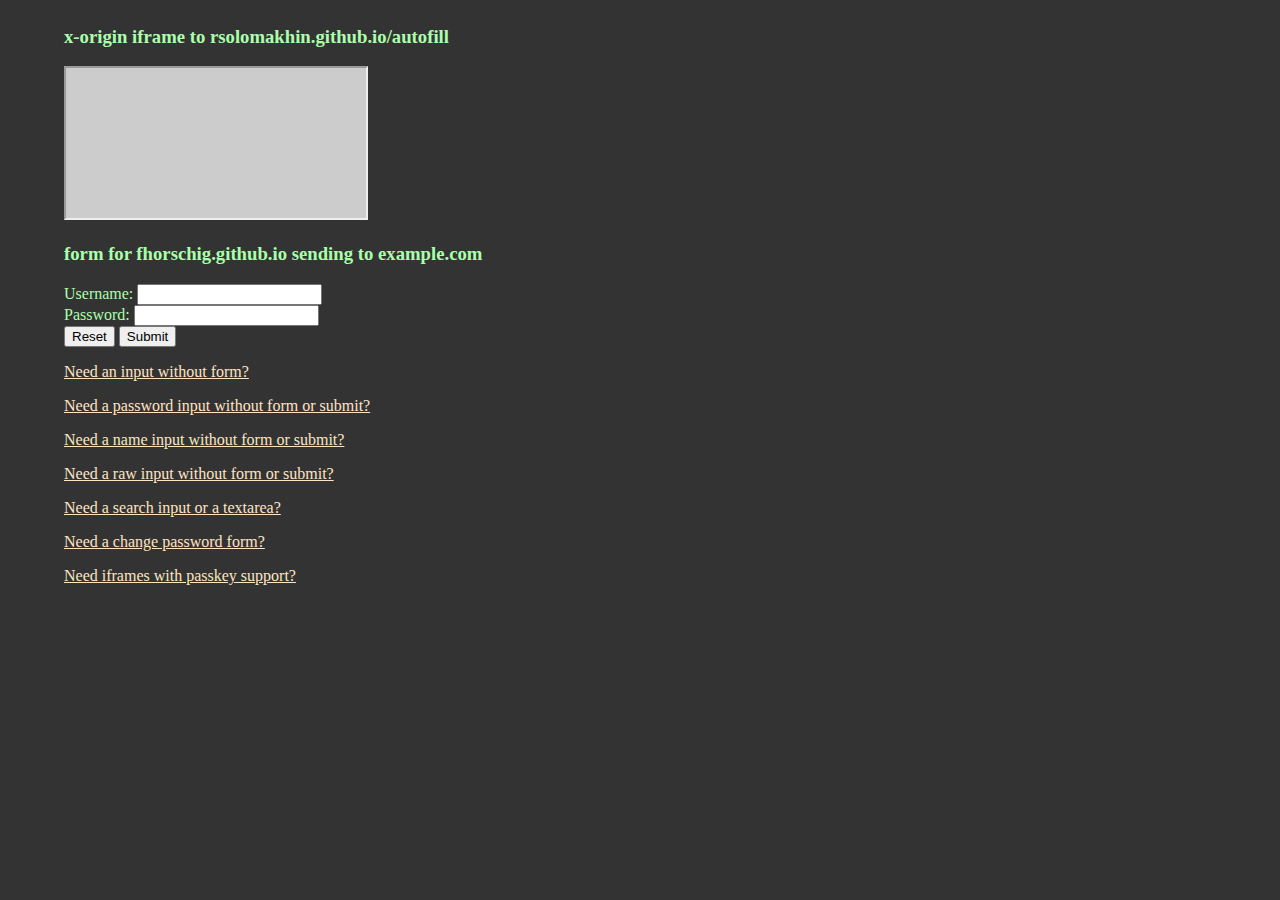
<file: index.html>
<!doctype html>
<html lang="en">

  <head>
    <meta charset="utf-8">
    <meta name="viewport" content="width=device-width, initial-scale=1">
    <title>Autofill Testing on GitHub</title>
    <link rel="icon" href="/favicon.ico">
    <link rel="manifest" href="/manifest.json">
    <link rel="stylesheet" type="text/css" href="default.css">
  </head>
  <body>
    <p>
      <h3>x-origin iframe to rsolomakhin.github.io/autofill</h3>
      <iframe src="https://rsolomakhin.github.io/autofill/#np1" title="rsolomakhin"> </iframe>
    </p>
    <p>
      <h3>form for fhorschig.github.io sending to example.com</h3>
      <form name="np" id="np1" action="https://example.com/" method="post">
        Username: <input type="text" name="username" id="password_name"><br>
        Password: <input type="password" name="password" id="password_field"><br>
        <input type="reset" value="Reset">
        <input type="submit" value="Submit" id="password_submit">
      </form>
    </p>
    <p>
      <a href="formless-input.html">Need an input without form?</a>
    </p>
    <p>
      <a href="password-only.html">Need a password input without form or submit?</a>
    </p>
    <p>
      <a href="name-only.html">Need a name input without form or submit?</a>
    </p>
    <p>
      <a href="raw-input-only.html">Need a raw input without form or submit?</a>
    </p>
    <p>
      <a href="search-only.html">Need a search input or a textarea?</a>
    </p>
    <p>
      <a href="change-password-form.html">Need a change password form?</a>
    </p>
    <p>
      <a href="passkey-iframes.html">Need iframes with passkey support?</a>
    </p>
  </body>

</html>
</file>
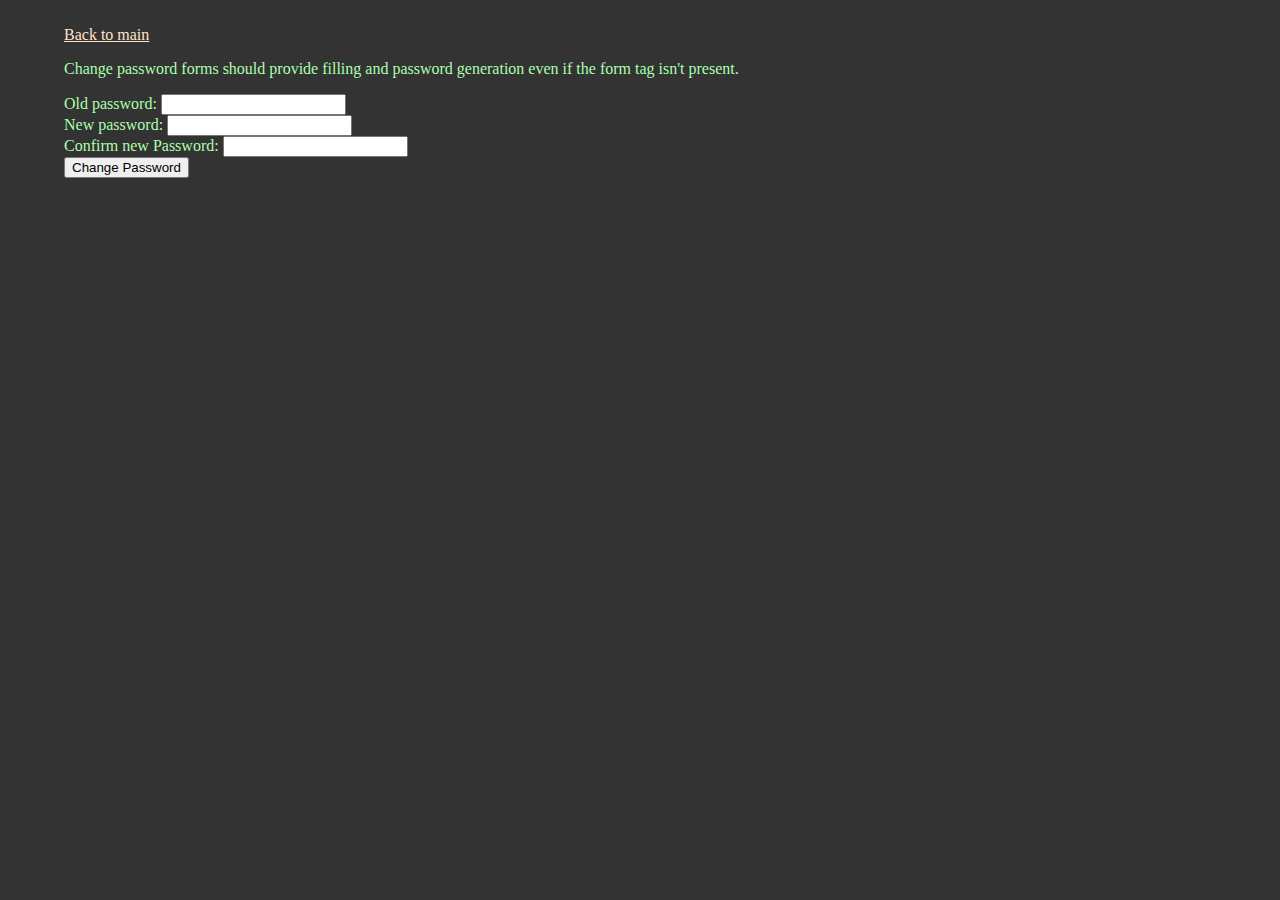
<file: change-password-form.html>
<!doctype html>
<html lang="en">

  <head>
    <meta charset="utf-8">
    <meta name="viewport" content="width=device-width, initial-scale=1">
    <title>Form-less Password change form</title>
    <link rel="icon" href="/favicon.ico">
    <link rel="manifest" href="/manifest.json">
    <link rel="stylesheet" type="text/css" href="default.css">
  </head>
  <body>
    <p>
      <a href="index.html">Back to main</a>
    </p>

    <p>
      Change password forms should provide filling and password generation
      even if the form tag isn't present.
    </p>

    <p>
      Old password: <input type="password" name="current" id="current_password"><br>
      New password: <input type="password" name="new" id="new_password"><br>
      Confirm new Password: <input type="password" name="confirm" id="confirm_password"><br>
      <input 
          type="submit"
          value="Change Password"
          id="password_submit"
          onclick="f=new FormData();f.append('new', document.querySelector('#new_password').value);x= new XMLHttpRequest(); x.open('GET', '/');x.send(f)" method="get">
    </p>
  </body>

</html>
</file>
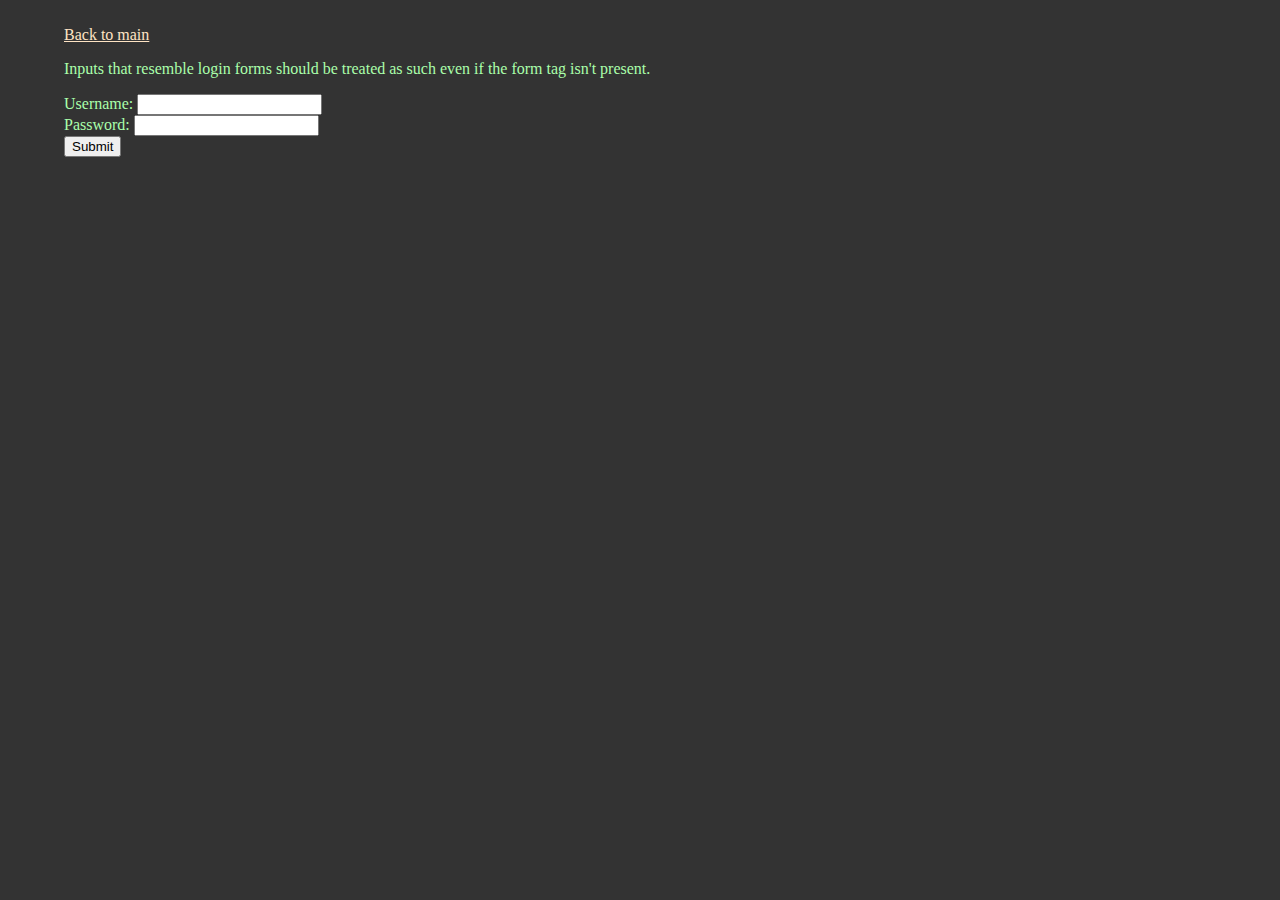
<file: formless-input.html>
<!doctype html>
<html lang="en">

  <head>
    <meta charset="utf-8">
    <meta name="viewport" content="width=device-width, initial-scale=1">
    <title>Form-like, form-less inputs</title>
    <link rel="icon" href="/favicon.ico">
    <link rel="manifest" href="/manifest.json">
    <link rel="stylesheet" type="text/css" href="default.css">
  </head>
  <body>
    <p>
      <a href="index.html">Back to main</a>
    </p>

    <p>
      Inputs that resemble login forms should be treated as such even if
      the form tag isn't present.
    </p>

    <p>
     Username: <input type="text" name="username" id="password_name"><br>
      Password: <input type="password" name="password" id="password_field"><br>
      <input type="submit" value="Submit" id="password_submit">
    </p>
  </body>

</html>
</file>
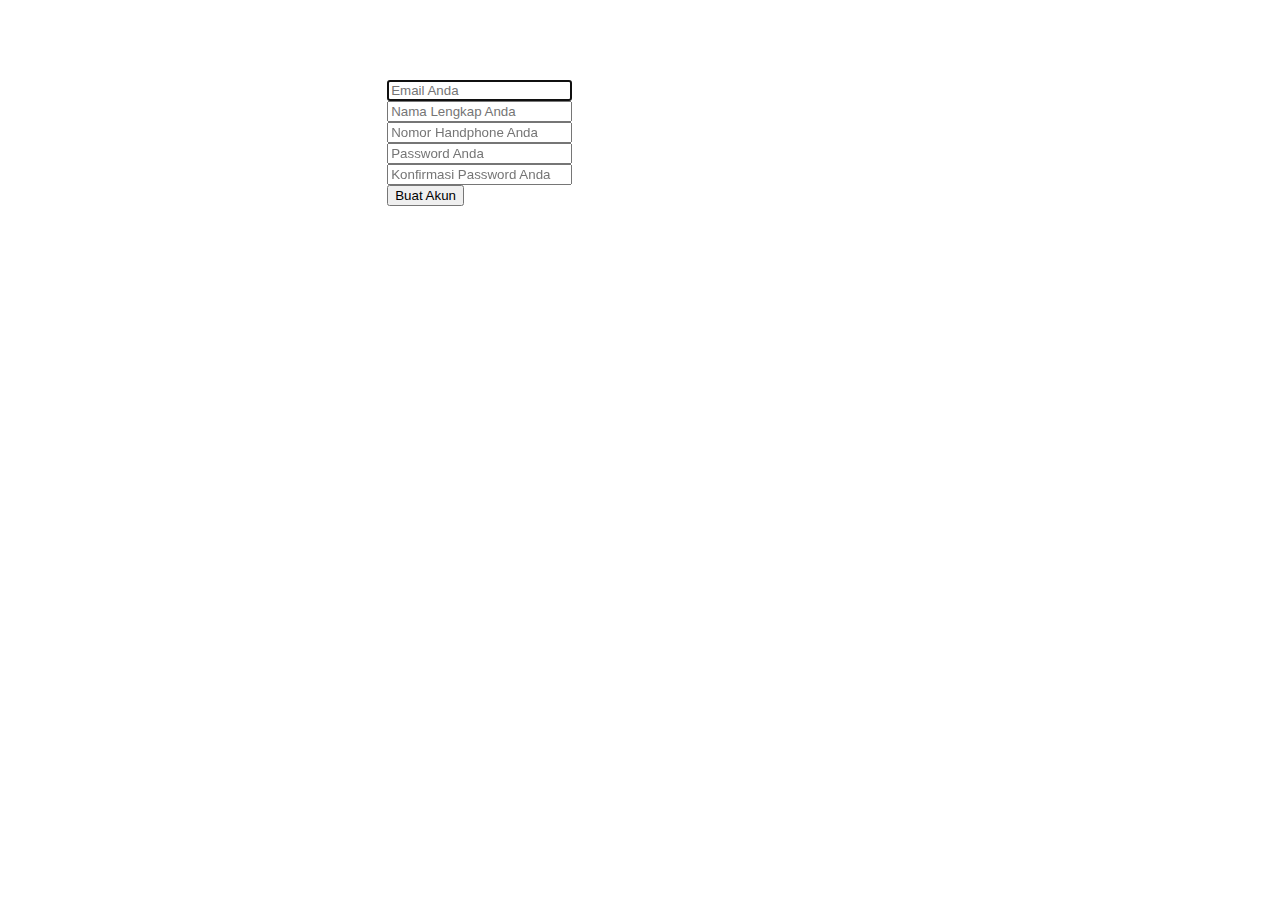
<file: fullscreen_rotate.html>
<html style="background-color:white">

<script>
function openFullscreen() {

document.body.requestFullscreen();


 screen.orientation
    .lock('landscape-secondary')
    .then(() => {
      // screen.orientation.lock("portrait");
      // log.textContent = `Locked to ${oppositeOrientation}\n`;
    
     })
    .catch((error) => {
      //log.textContent += `${error}\n`;
    });


}

function closeFullscreen() {
screen.orientation.lock("portrait"); 
 } 

function closeFullscreen() { document.exitFullscreen();  } 

function openFullscreenpotrait() {
 document.body.requestFullscreen();
  screen.orientation.lock("portrait");

}



</script>

<body style="background-color:white">


<div style="margin-top:80px;margin-left:30%">

<div class="panel-body" >
            <form action=""  id="form_register">
              <div class="form-group mb15">
                <input  onclick="openFullscreen()" autofocus="" type="email" name="reg_email" id="reg_email" class="form-control" placeholder="Email Anda" fdprocessedid="7nyfw">
              </div>
              <div class="form-group mb15">
                <input  type="text" id="reg_nama" name="reg_nama" class="form-control" placeholder="Nama Lengkap Anda" fdprocessedid="cd6u56">
              </div>
              <div class="form-group mb15">
                <input  type="text" id="reg_nohp" name="reg_nohp" class="form-control" placeholder="Nomor Handphone Anda" fdprocessedid="jcbhau">
              </div>
              <div class="form-group mb15">
                <input type="password" id="reg_pwd" name="reg_pwd" class="form-control" placeholder="Password Anda" fdprocessedid="8aa04v">
              </div>
              <div class="form-group mb15">
                <input type="password" id="reg_pwd_confirm" name="reg_pwd_confirm" class="form-control" placeholder="Konfirmasi Password Anda" fdprocessedid="cnp5l">
              </div>
             
              <div class="form-group">
                <button class="btn btn-success btn-quirk btn-block btn_register" fdprocessedid="5fd1v">Buat Akun</button>
              </div>
            </form>
          </div>
</body>


<script>

</script>

</html>
</file>
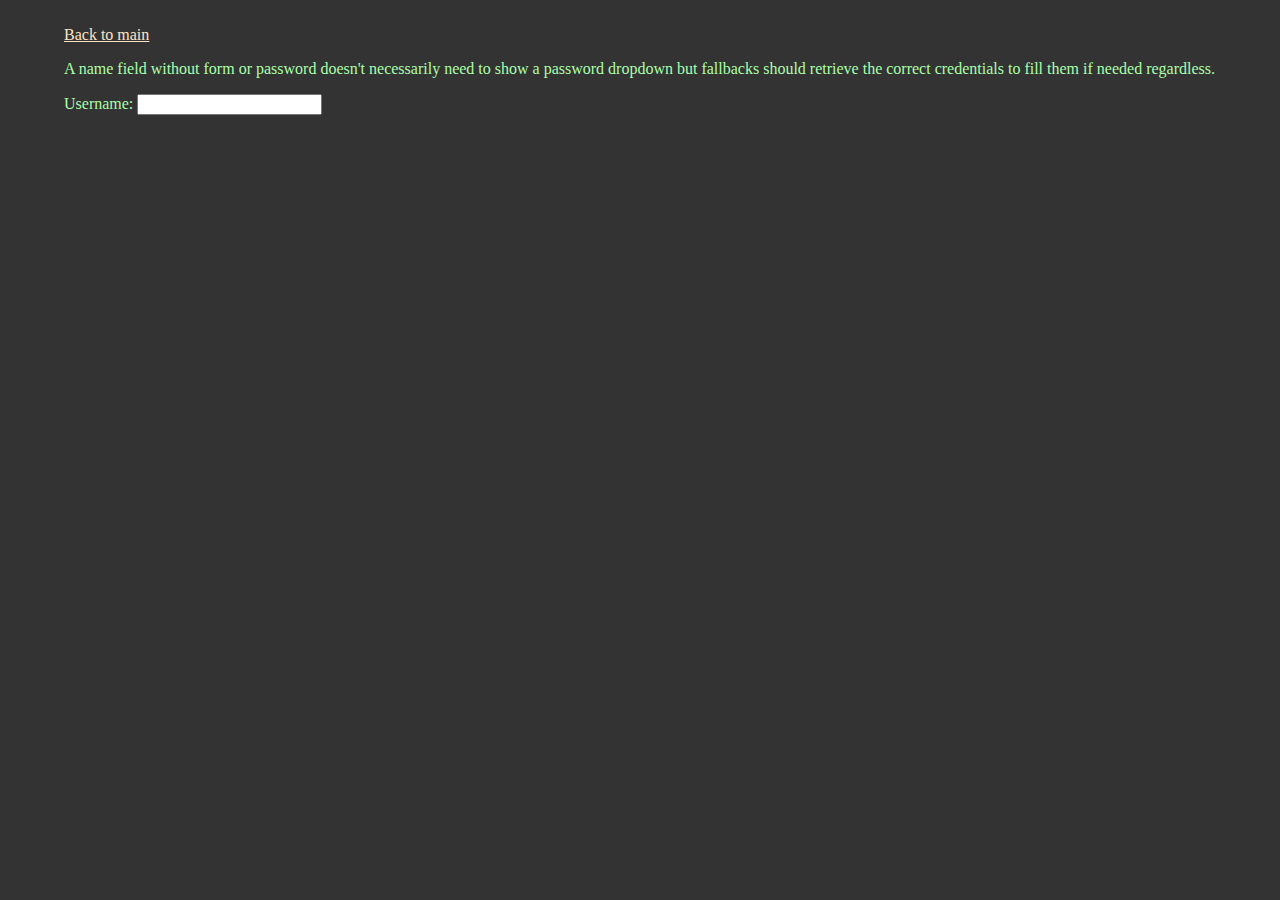
<file: name-only.html>
<!doctype html>
<html lang="en">

  <head>
    <meta charset="utf-8">
    <meta name="viewport" content="width=device-width, initial-scale=1">
    <title>Name field without form</title>
    <link rel="icon" href="/favicon.ico">
    <link rel="manifest" href="/manifest.json">
    <link rel="stylesheet" type="text/css" href="default.css">
  </head>
  <body>
    <p>
      <a href="index.html">Back to main</a>
    </p>

    <p>A name field without form or password doesn't necessarily need to
    show a password dropdown but fallbacks should retrieve the correct
    credentials to fill them if needed regardless.</p>
    
    <p>
      Username: <input type="text" name="username" id="password_name"><br>
    </p>
  </body>

</html>
</file>
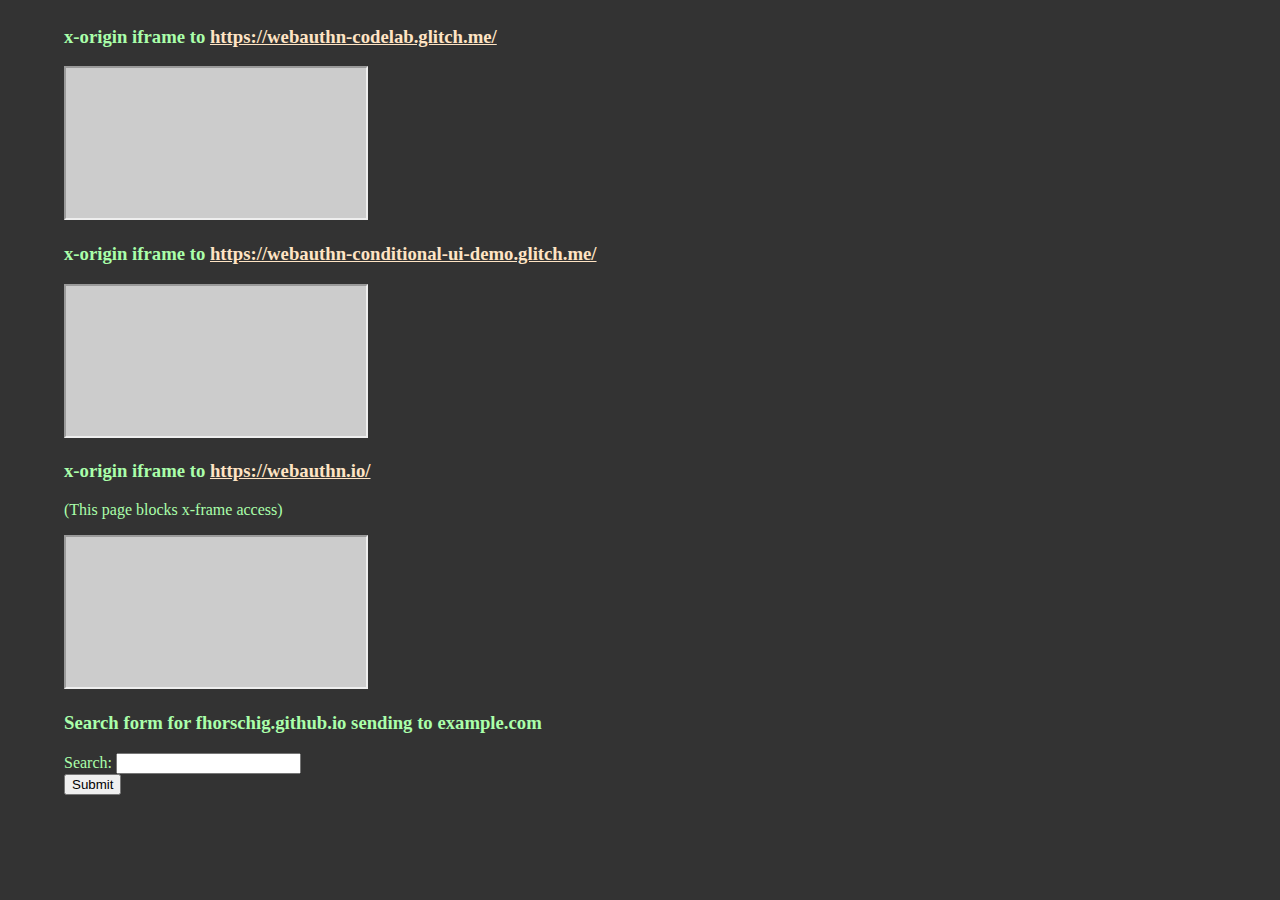
<file: passkey-iframes.html>
<!doctype html>
<html lang="en">
  <head>
    <meta charset="utf-8">
    <meta name="viewport" content="width=device-width, initial-scale=1">
    <title>IFrames to fields with passkey support</title>
    <link rel="icon" href="/favicon.ico">
    <link rel="manifest" href="/manifest.json">
    <link rel="stylesheet" type="text/css" href="default.css">
  </head>

  <body>
    <p>
      <h3>x-origin iframe to <a href="https://webauthn-codelab.glitch.me/">https://webauthn-codelab.glitch.me/</a></h3>
      <iframe src="https://webauthn-codelab.glitch.me/" title="webauthn codelab"> </iframe>
    </p>
    <p>
      <h3>x-origin iframe to <a href="https://webauthn-conditional-ui-demo.glitch.me/">https://webauthn-conditional-ui-demo.glitch.me/</a></h3>
      <iframe src="https://webauthn-conditional-ui-demo.glitch.me/" title="conditional webauthn"> </iframe>
    </p>
    <p>
      <h3>x-origin iframe to <a href="https://webauthn.io/">https://webauthn.io/</a></h3>
      <p>(This page blocks x-frame access)</p>
      <iframe src="https://webauthn.io" title="webauthn"> </iframe>
    </p>

    
    <p>
      <h3>Search form for fhorschig.github.io sending to example.com</h3>
      <form name="suche" id="search_form" action="https://example.com/" method="post">
        Search: <input type="text" name="search" id="seatch_name"><br>
        <input type="submit" value="Submit" id="password_submit">
      </form>
    </p>
  </body>

</html>
</file>
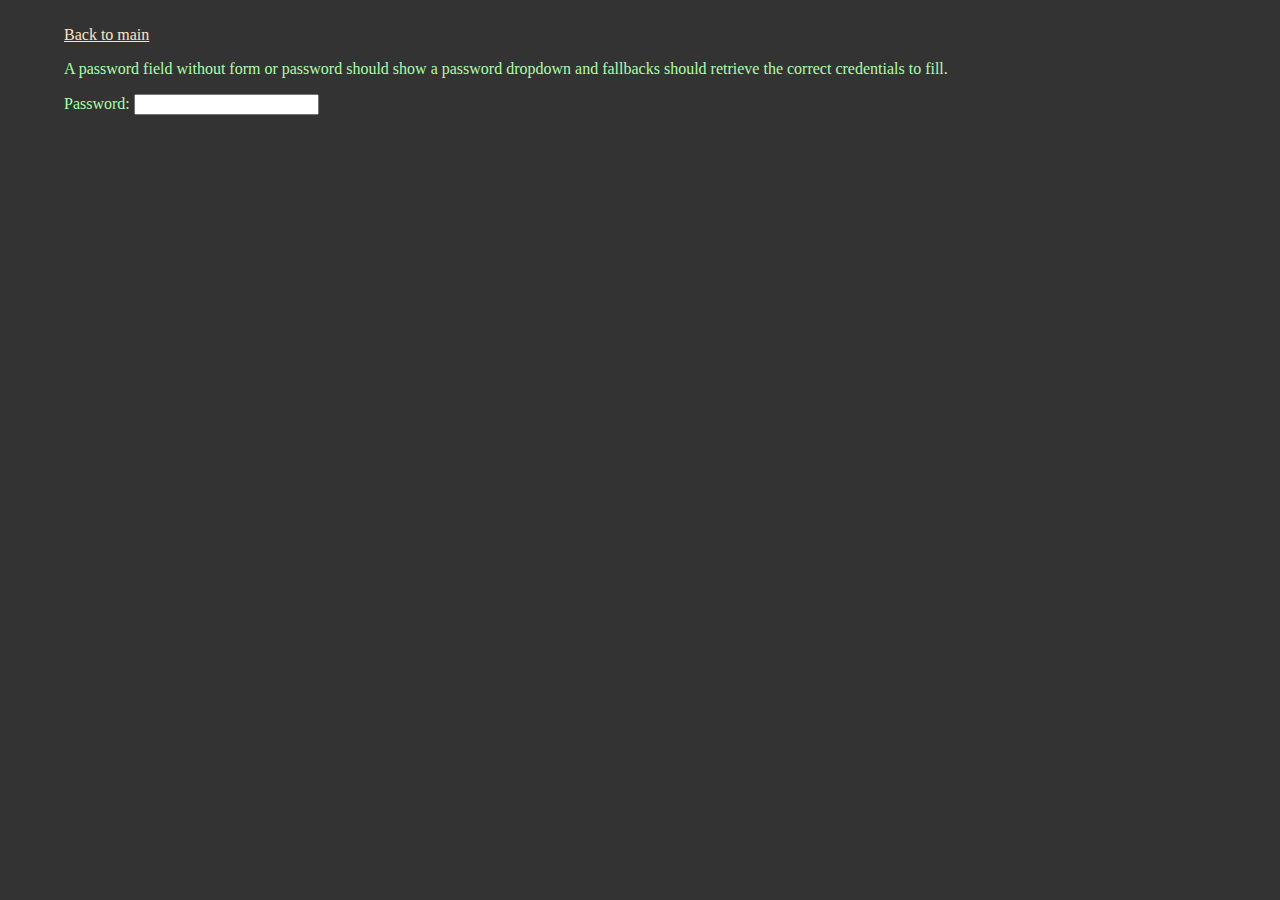
<file: password-only.html>
<!doctype html>
<html lang="en">

  <head>
    <meta charset="utf-8">
    <meta name="viewport" content="width=device-width, initial-scale=1">
    <title>Password field without form</title>
    <link rel="icon" href="/favicon.ico">
    <link rel="manifest" href="/manifest.json">
    <link rel="stylesheet" type="text/css" href="default.css">
  </head>
  <body>
    <p>
      <a href="index.html">Back to main</a>
    </p>

    <p>A password field without form or password should show a password
    dropdown and fallbacks should retrieve the correct credentials to fill.</p>

    <p>
      Password: <input type="password"><br>
    </p>
  </body>

</html>
</file>
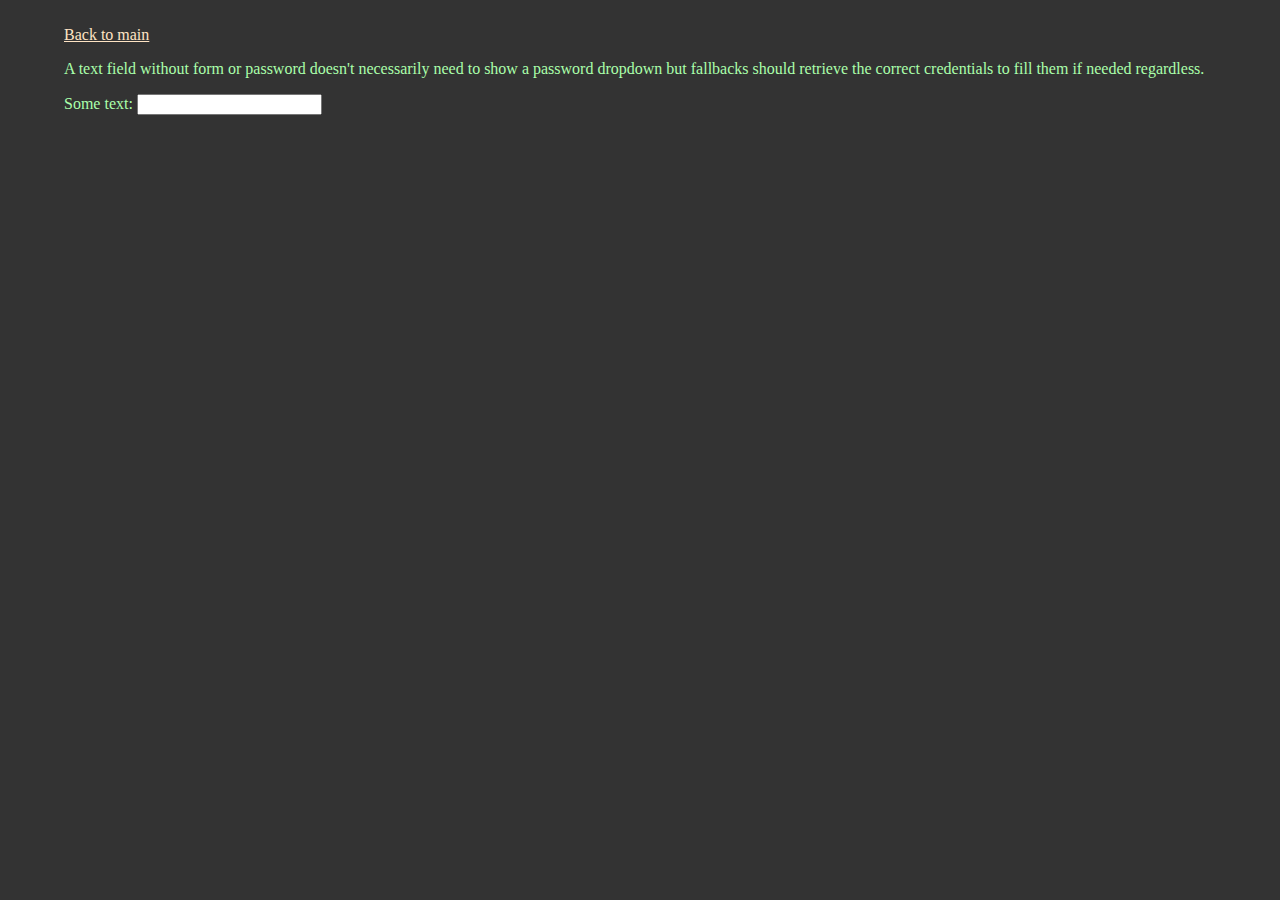
<file: raw-input-only.html>
<!doctype html>
<html lang="en">

  <head>
    <meta charset="utf-8">
    <meta name="viewport" content="width=device-width, initial-scale=1">
    <title>Raw text input without form</title>
    <link rel="icon" href="/favicon.ico">
    <link rel="manifest" href="/manifest.json">
    <link rel="stylesheet" type="text/css" href="default.css">
  </head>
  <body>
    <p>
      <a href="index.html">Back to main</a>
    </p>

    <p>A text field without form or password doesn't necessarily need to
    show a password dropdown but fallbacks should retrieve the correct
    credentials to fill them if needed regardless.</p>
    
    <p>
      Some text: <input type="text" id="fillable"><br>
    </p>
  </body>

</html>
</file>
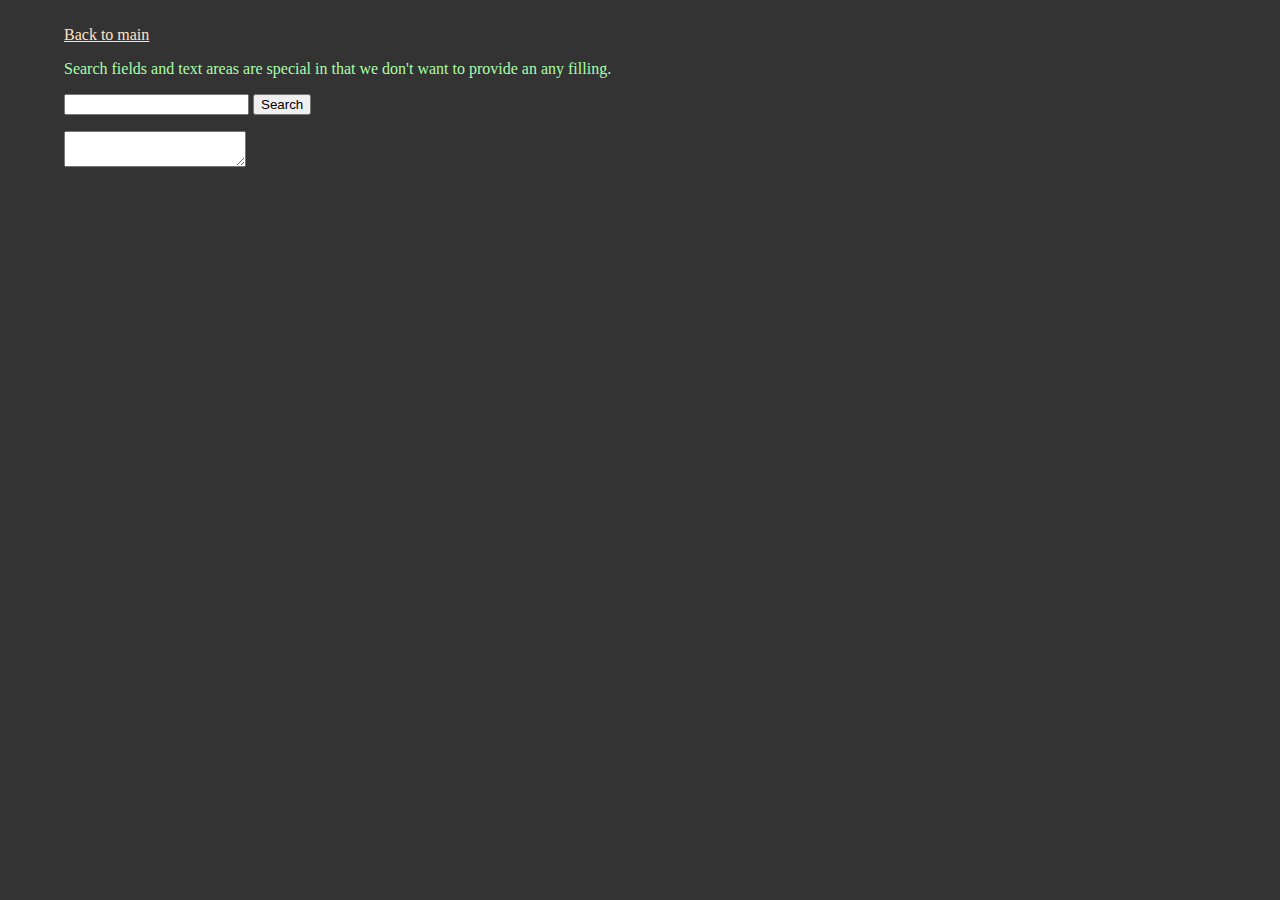
<file: search-only.html>
<!doctype html>
<html lang="en">

  <head>
    <meta charset="utf-8">
    <meta name="viewport" content="width=device-width, initial-scale=1">
    <title>Search field and text area</title>
    <link rel="icon" href="/favicon.ico">
    <link rel="manifest" href="/manifest.json">
    <link rel="stylesheet" type="text/css" href="default.css">
  </head>
  <body>
    <p>
      <a href="index.html">Back to main</a>
    </p>

    <p>Search fields and text areas are special in that we don't want
    to provide an any filling.</p>

    <form action="https://example.com/" method="post">
      <p>
        <input type="search" id="search">
        <input type="submit" id="submit_form" value="Search">
      </p>
      <p><textarea> </textarea></p>
    </form>
  </body>

</html>
</file>
<file: default.css>
body {
    background: #333;
    color: #AFAF;
    margin: 2% 5%;
}
a {
    color: bisque;
}
iframe {
    background: #CCC;
    color: #000;
}
</file>
